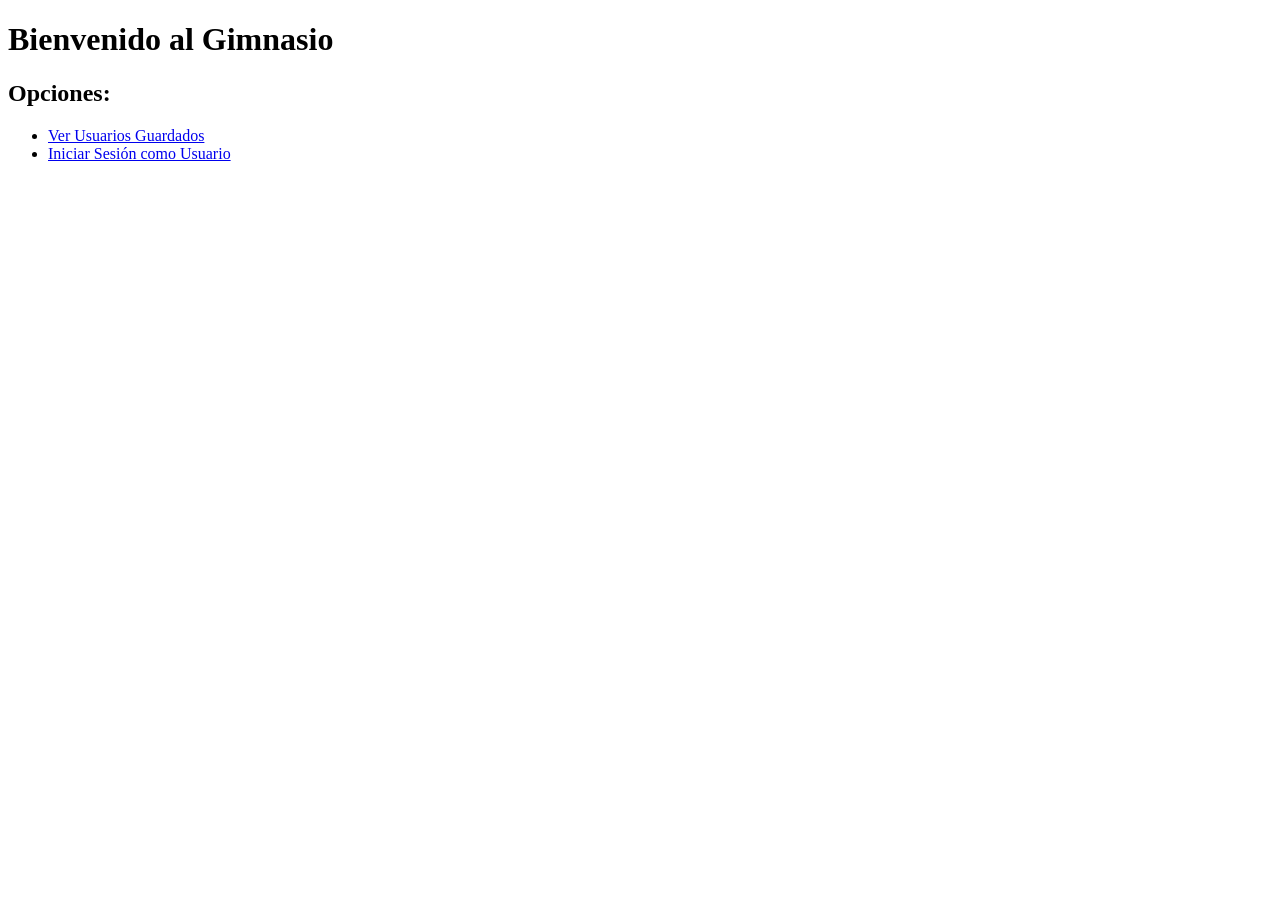
<file: web/index.html>
<!DOCTYPE html>
<!--
Click nbfs://nbhost/SystemFileSystem/Templates/Licenses/license-default.txt to change this license
Click nbfs://nbhost/SystemFileSystem/Templates/JSP_Servlet/Html.html to edit this template
-->
<!DOCTYPE html>
<html lang="en">
<head>
    <meta charset="UTF-8">
    <meta name="viewport" content="width=device-width, initial-scale=1.0">
    <title>Bienvenido al Gimnasio</title>
    <style>
        /* Estilos CSS */
    </style>
</head>
<body>
    <header>
        <h1>Bienvenido al Gimnasio</h1>
    </header>
    <main>
        <section>
            <h2>Opciones:</h2>
            <ul>
                <li><a href="InicioViewUsuario">Ver Usuarios Guardados</a></li>
                <li><a href="IndexUsuario.html">Iniciar Sesión como Usuario</a></li>
            </ul>
        </section>
    </main>
</body>
</html>
</file>
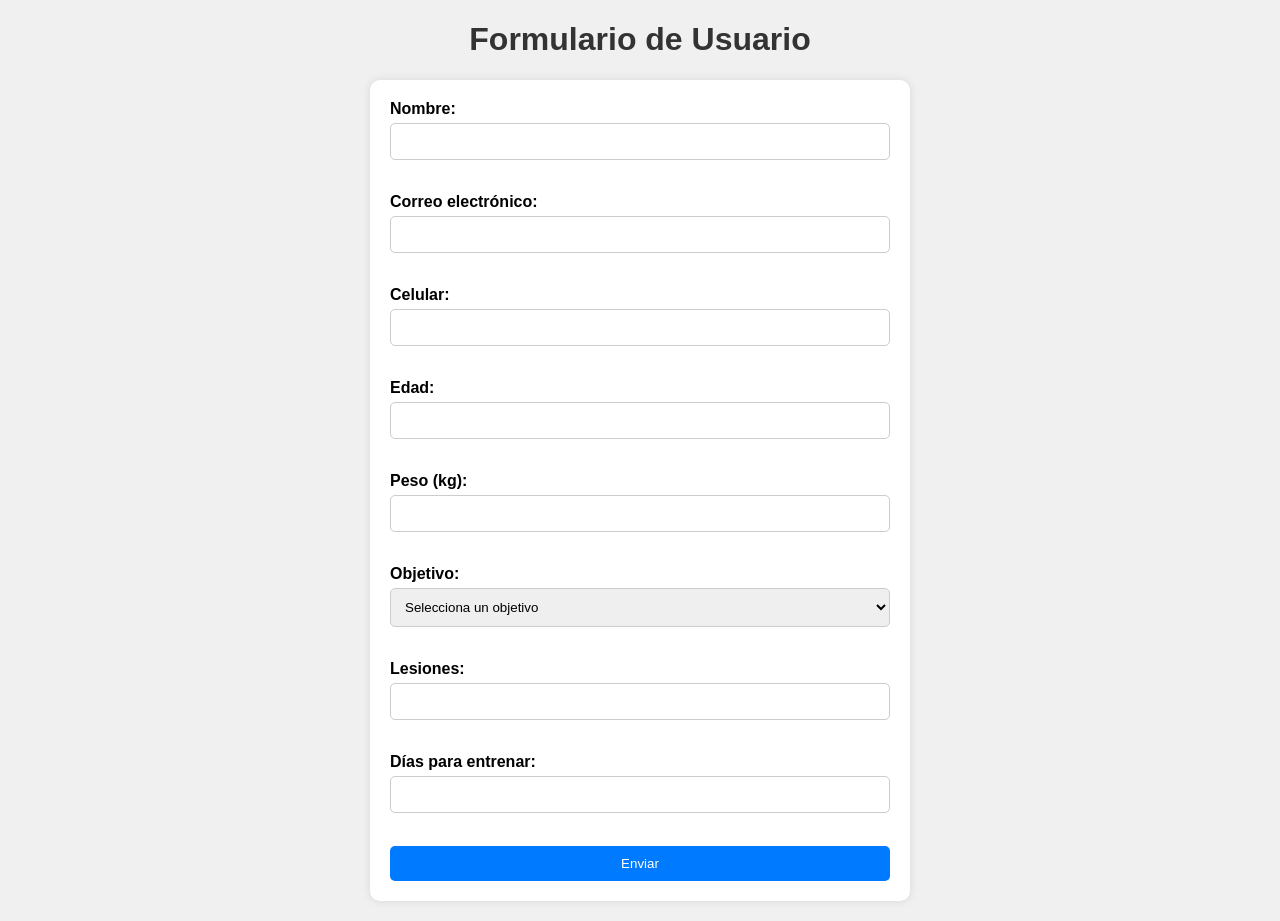
<file: web/AddUsuario.html>
<!DOCTYPE html>
<!--
Click nbfs://nbhost/SystemFileSystem/Templates/Licenses/license-default.txt to change this license
Click nbfs://nbhost/SystemFileSystem/Templates/JSP_Servlet/Html.html to edit this template
-->
<html lang="es">
<head>
    <meta charset="UTF-8">
    <meta name="viewport" content="width=device-width, initial-scale=1.0">
    <link rel="stylesheet" href="estilo.css">
    <title>Formulario de Usuario</title>
</head>
<body>    
    <h1>Formulario de Usuario</h1>
    <form action="AddUsuario">
        <label for="nombre">Nombre:</label>
        <input type="text" id="nombre" name="nombre" required><br><br>
        
        <label for="correo">Correo electrónico:</label>
        <input type="email" id="correo" name="correo" required><br><br>
        
        <label for="celular">Celular:</label>
        <input type="number" id="celular" name="celular" required><br><br>
        
        <label for="edad">Edad:</label>
        <input type="number" id="edad" name="edad" min="0" required><br><br>
        
        <label for="peso">Peso (kg):</label>
        <input type="number" id="peso" name="peso" min="0" required><br><br>
        
        <label for="objetivo">Objetivo:</label>
        <select id="objetivo" name="objetivo" required>
            <option value="">Selecciona un objetivo</option>
            <option value="fuerza">Fuerza</option>
            <option value="aumento">Aumento</option>
            <option value="resistencia">Resistencia</option>
        </select><br><br>
        
        <label for="lesiones">Lesiones:</label>
        <input type="text" id="lesiones" name="lesiones"><br><br>
        
        <label for="dias">Días para entrenar:</label>
        <input type="number" id="dias" name="dias" min="0" required><br><br>
        
        <input type="submit" value="Enviar">
    </form>
</body>
</html>
</file>
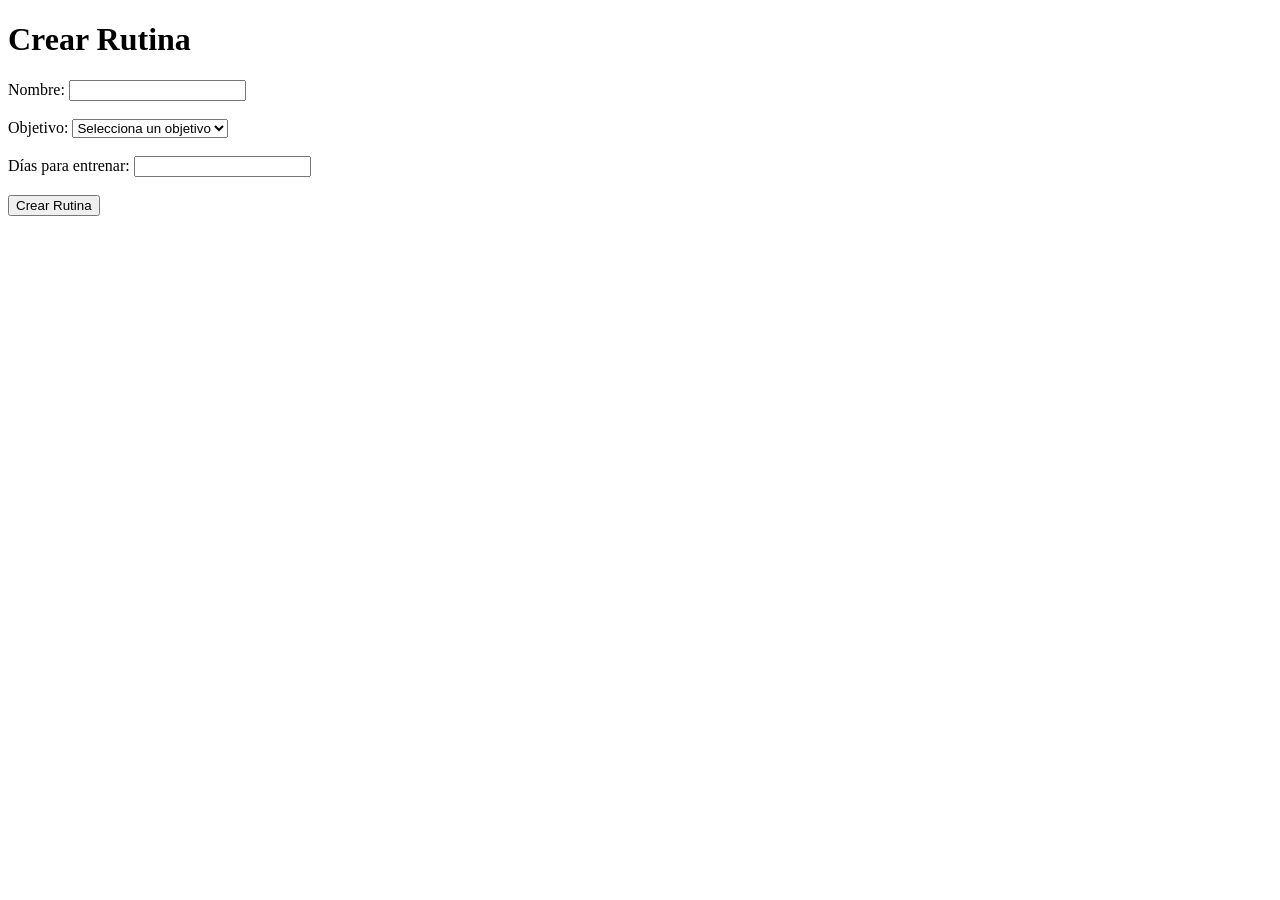
<file: web/CrearRutina.html>
<!DOCTYPE html>
<!--
Click nbfs://nbhost/SystemFileSystem/Templates/Licenses/license-default.txt to change this license
Click nbfs://nbhost/SystemFileSystem/Templates/JSP_Servlet/Html.html to edit this template
-->
<html>
<head>
    <meta charset="UTF-8">
    <meta name="viewport" content="width=device-width, initial-scale=1.0">
    <title>Crear Rutina</title>
</head>
<body>
    <h1>Crear Rutina</h1>
    <form action="VerRutina" method="POST">
        <label for="nombre">Nombre:</label>
        <input type="text" id="nombre" name="nombre" required><br><br>
        
        <label for="objetivo">Objetivo:</label>
        <select id="objetivo" name="objetivo" required>
            <option value="">Selecciona un objetivo</option>
            <option value="fuerza">Fuerza</option>
            <option value="aumento">Aumento</option>
            <option value="resistencia">Resistencia</option>
        </select><br><br>
        
        <label for="dias">Días para entrenar:</label>
        <input type="number" id="dias" name="dias" min="0" required><br><br>
        
        <button type="submit">Crear Rutina</button>
    </form>
</body>
</html>
</file>
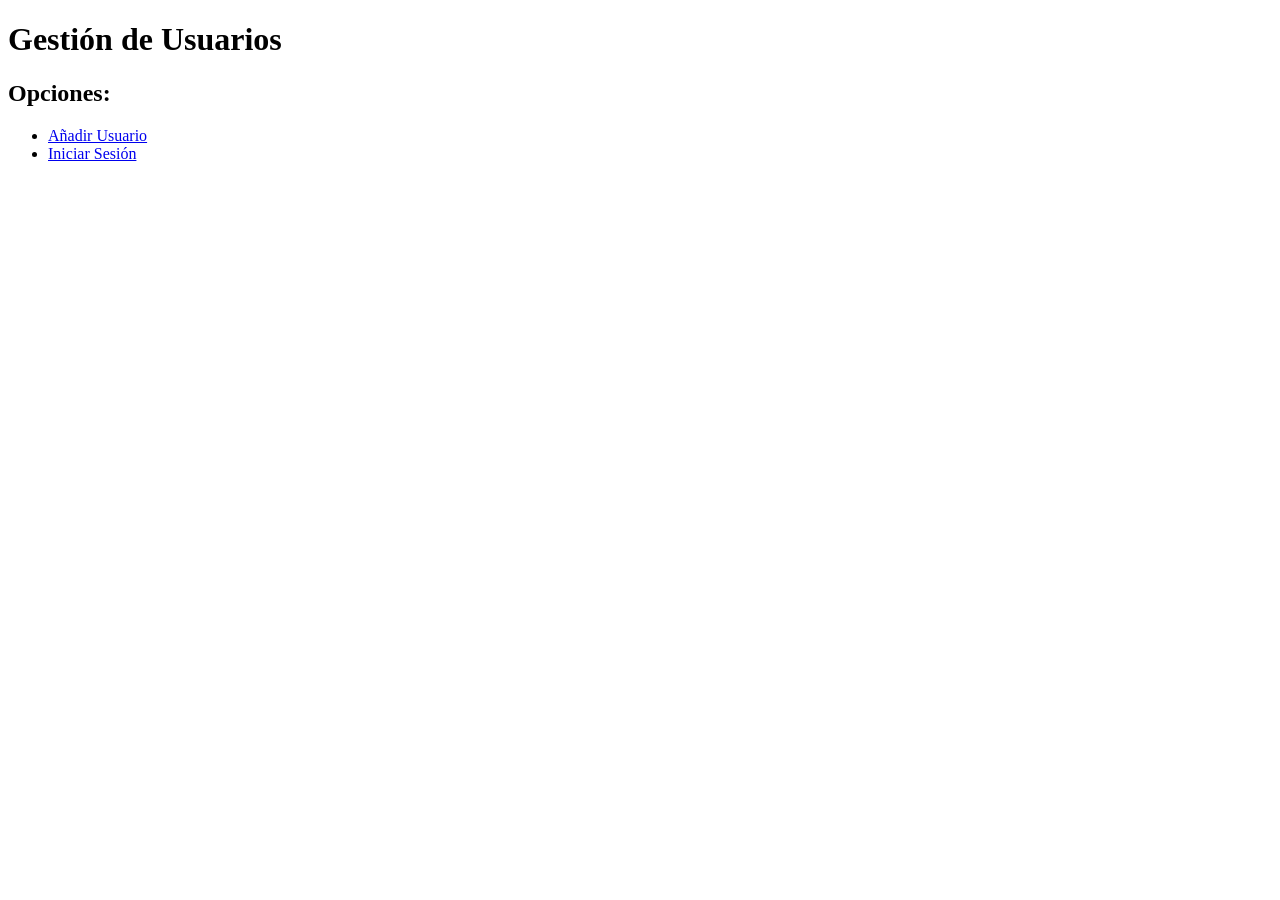
<file: web/IndexUsuario.html>
<!DOCTYPE html>
<!--
Click nbfs://nbhost/SystemFileSystem/Templates/Licenses/license-default.txt to change this license
Click nbfs://nbhost/SystemFileSystem/Templates/JSP_Servlet/Html.html to edit this template
-->
<!DOCTYPE html>
<html lang="en">
<head>
    <meta charset="UTF-8">
    <meta name="viewport" content="width=device-width, initial-scale=1.0">
    <title>Gestión de Usuarios</title>
</head>
<body>
    <h1>Gestión de Usuarios</h1>
    <section>
        <h2>Opciones:</h2>
        <ul>
            <li><a href="AddUsuario.html">Añadir Usuario</a></li>
            <li><a href="InicioUsuario.html">Iniciar Sesión</a></li>
        </ul>
    </section>
</body>
</html>
</file>
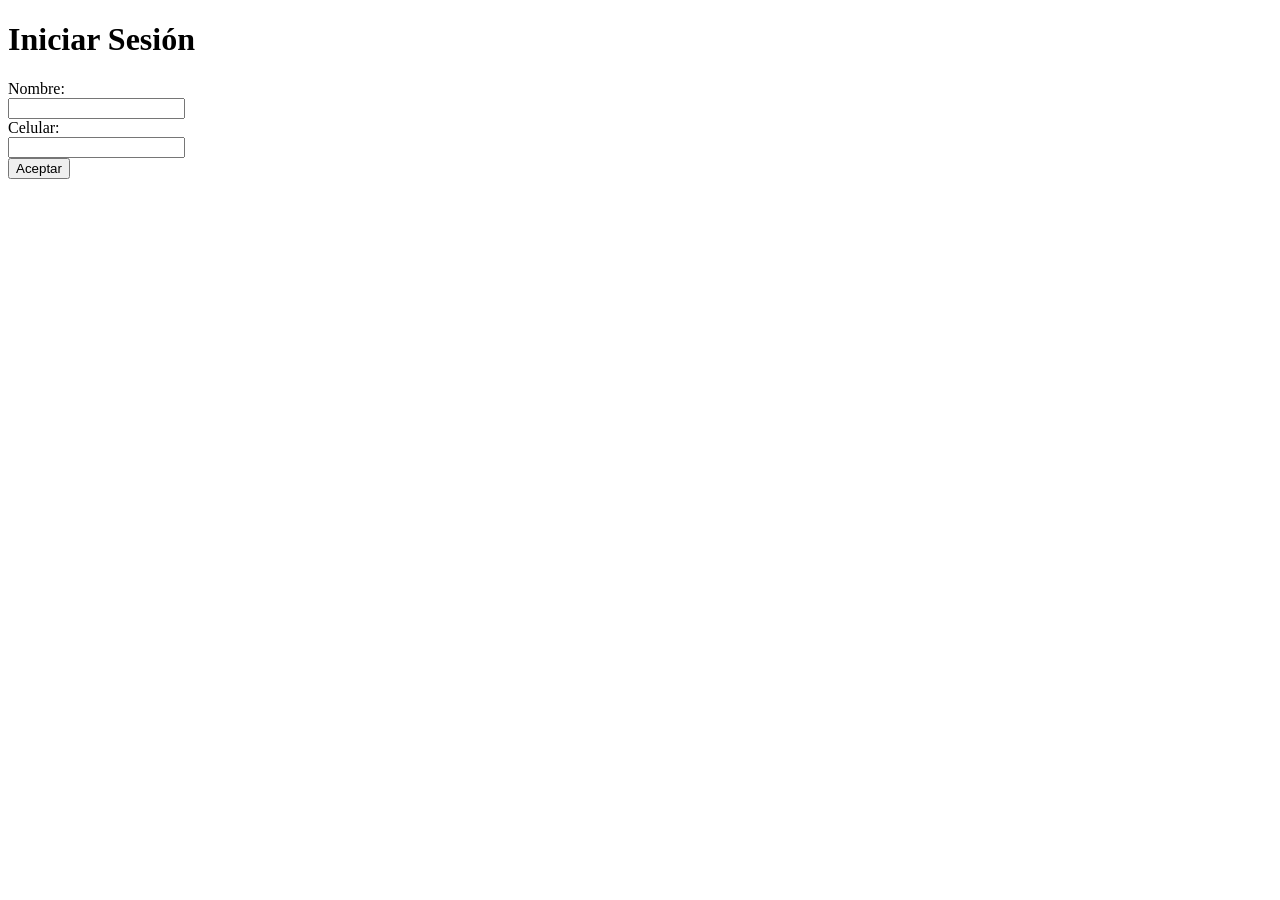
<file: web/InicioUsuario.html>
<!DOCTYPE html>
<!--
Click nbfs://nbhost/SystemFileSystem/Templates/Licenses/license-default.txt to change this license
Click nbfs://nbhost/SystemFileSystem/Templates/JSP_Servlet/Html.html to edit this template
-->
<!DOCTYPE html>
<html lang="en">
<head>
    <meta charset="UTF-8">
    <meta name="viewport" content="width=device-width, initial-scale=1.0">
    <title>Iniciar Sesión</title>
</head>
<body>
    <h1>Iniciar Sesión</h1>
    <form action="VerificarInicioSesion" method="POST">
        <label for="nombre">Nombre:</label><br>
        <input type="text" id="nombre" name="nombre" required><br>
        <label for="celular">Celular:</label><br>
        <input type="tel" id="celular" name="celular" pattern="[0-9]{10}" required><br>
        <button type="submit">Aceptar</button>
    </form>
</body>
</html>
</file>
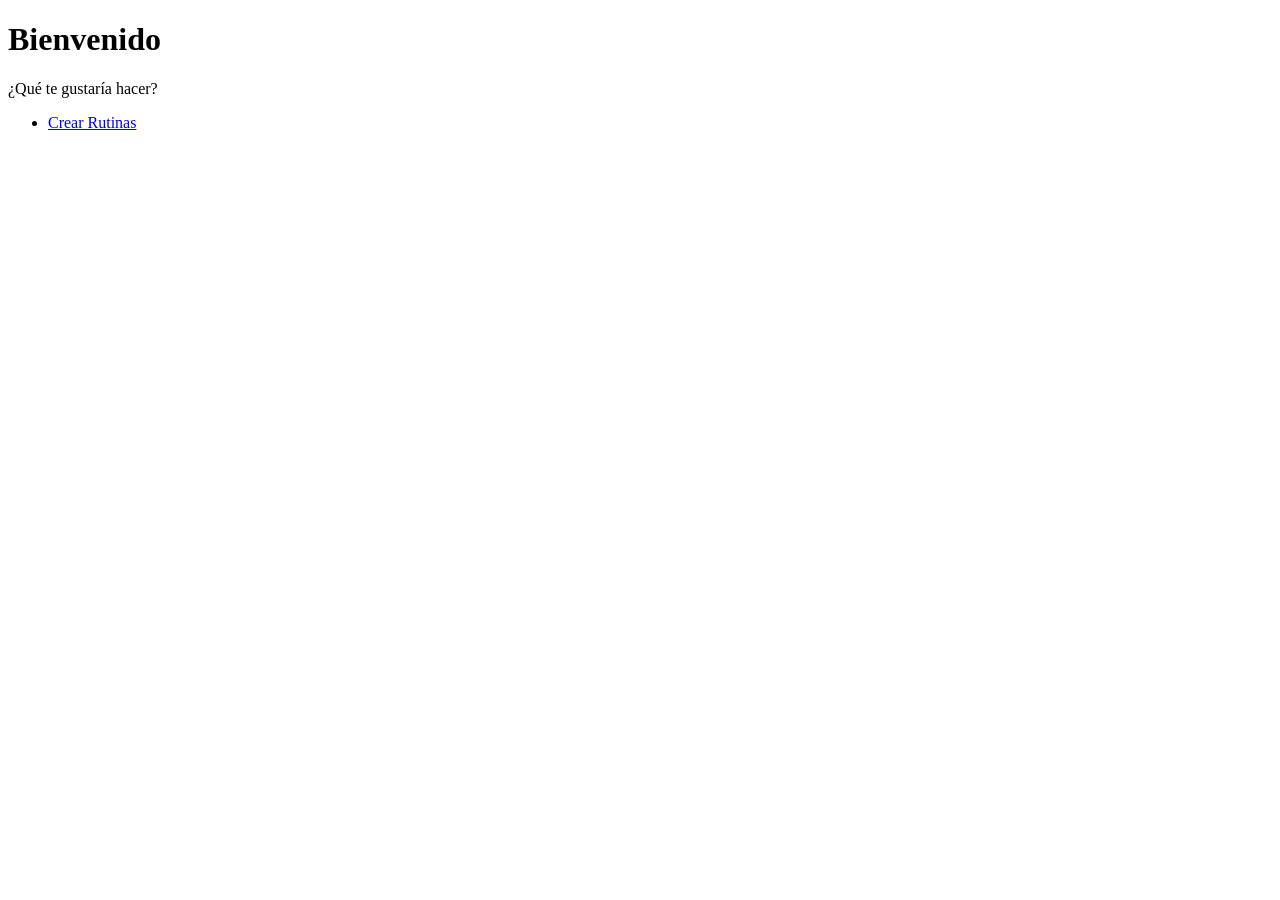
<file: web/UsuarioRut.html>
<!DOCTYPE html>
<!--
Click nbfs://nbhost/SystemFileSystem/Templates/Licenses/license-default.txt to change this license
Click nbfs://nbhost/SystemFileSystem/Templates/JSP_Servlet/Html.html to edit this template
-->
<html lang="es">
<head>
    <meta charset="UTF-8">
    <meta name="viewport" content="width=device-width, initial-scale=1.0">
    <title>Bienvenido</title>
</head>
<body>
    <h1>Bienvenido</h1>
        <p>¿Qué te gustaría hacer?</p>
        <ul>
            <li><a href="CrearRutina.html">Crear Rutinas</a></li>
        </ul>
</body>
</html>
</file>
<file: web/estilo.css>
body {
    font-family: Arial, sans-serif;
    background-color: #f0f0f0;
    margin: 0;
    padding: 0;
}

h1 {
    text-align: center;
    color: #333;
}

form {
    max-width: 500px;
    margin: 20px auto;
    background-color: #fff;
    padding: 20px;
    border-radius: 10px;
    box-shadow: 0 0 10px rgba(0, 0, 0, 0.1);
}

label {
    font-weight: bold;
    display: block;
    margin-bottom: 5px;
}

input[type="text"],
input[type="email"],
input[type="tel"],
input[type="number"],
select {
    width: 100%;
    padding: 10px;
    margin-bottom: 15px;
    border: 1px solid #ccc;
    border-radius: 5px;
    box-sizing: border-box;
}

input[type="submit"] {
    width: 100%;
    background-color: #007bff;
    color: #fff;
    padding: 10px;
    border: none;
    border-radius: 5px;
    cursor: pointer;
    transition: background-color 0.3s ease;
}

input[type="submit"]:hover {
    background-color: #0056b3;
}
</file>
